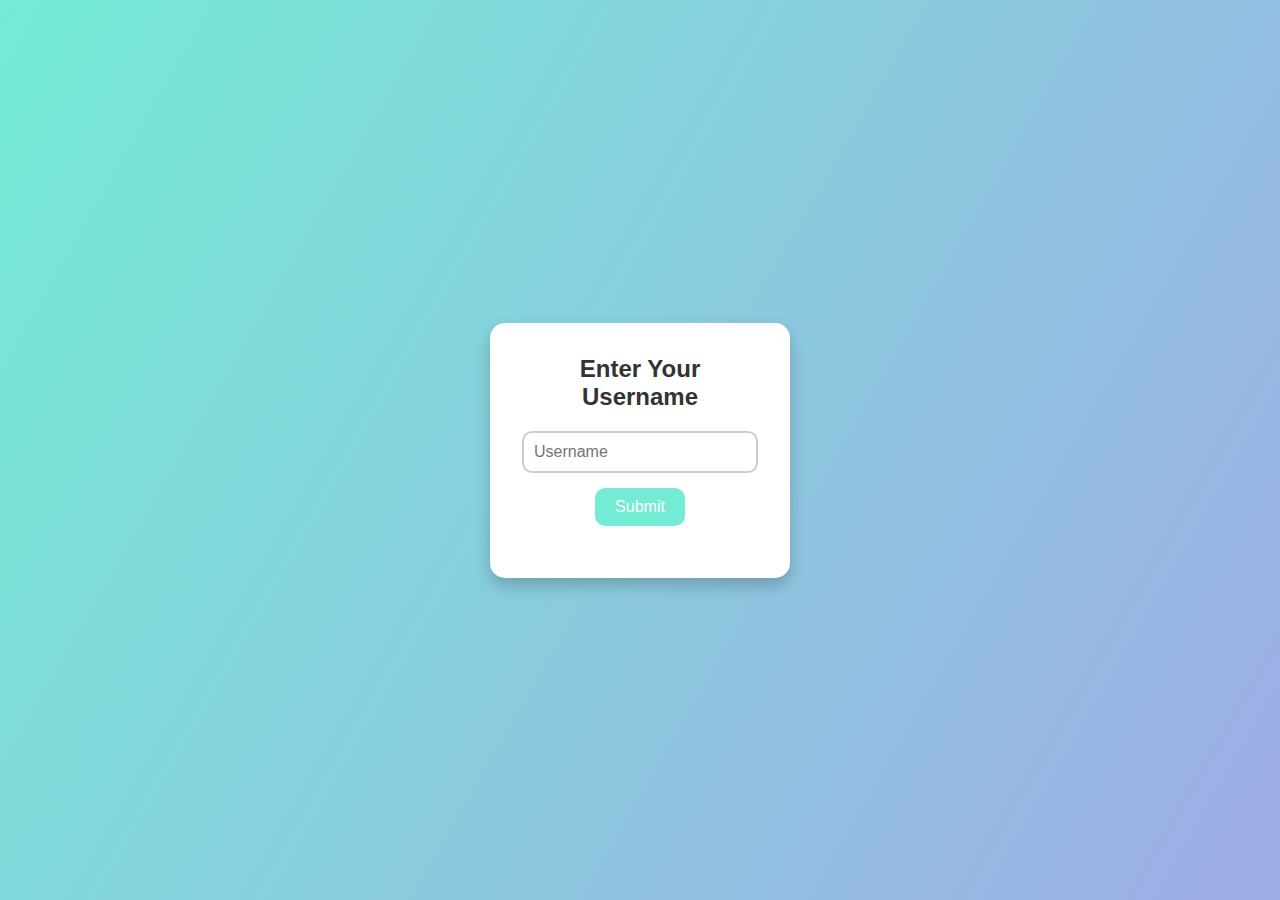
<file: index.html>
<!DOCTYPE html>
<html lang="en">
<head>
  <meta charset="UTF-8" />
  <meta name="viewport" content="width=device-width, initial-scale=1.0" />
  <title>Username Input</title>
  <link rel="stylesheet" href="style.css" />
</head>
<body> 
  

  <div class="container">
    <h2 id="sita">Enter Your Username</h2>
    <input type="text" id="username" placeholder="Username" />
    <button id="submitBtn">Submit</button> 
    <h2 id="idk"></h2> 
    <button id="envy"><a href="main.html" id="apple">Next</a></button>
  </div> 
  <script src = "logic.js"></script>
</body>
</html>
</file>
<file: style.css>
/* Reset default margin and padding */
* {
  margin: 0;
  padding: 0;
  box-sizing: border-box;
}

body {
  font-family: 'Poppins', sans-serif;
  background: linear-gradient(120deg, #74ebd5, #9face6);
  height: 100vh;
  display: flex;
  justify-content: center;
  align-items: center;
}

.container {
  background-color: white;
  padding: 2rem;
  border-radius: 15px;
  box-shadow: 0 8px 16px rgba(0, 0, 0, 0.2);
  text-align: center;
  width: 300px;
}

.container h2 {
  margin-bottom: 20px;
  color: #333;
}

input[type="text"] {
  width: 100%;
  padding: 10px;
  margin-bottom: 15px;
  border: 2px solid #ccc;
  border-radius: 10px;
  font-size: 1rem;
}

input[type="text"]:focus {
  border-color: #74ebd5;
  outline: none;
}

button {
  padding: 10px 20px;
  background-color: #74ebd5;
  border: none;
  color: white;
  font-size: 1rem;
  border-radius: 10px;
  cursor: pointer;
  transition: background-color 0.3s ease;
}

button:hover {
  background-color: #5ac3c3; 
  animation: bounce 2s ease;
} 
@keyframes bounce {
     0%, 20%, 50%, 80%, 100% {
        transform: translateY(0rem);
     } 
     40% {
        transform: translateY(-0.3rem);
      } 
      60% {
        transform: translateY(1rem);
       }
} 
#envy {
   overflow: hidden; 
   max-height: 0; 
   display: none; 
   background-color: blue; 
   color: white;
}  
#envy:hover {
   background-color: rgba(0, 0, 255, 0.603)
}
#envy.Open {
     max-height: max-content; 
   display: block; 
} 
#apple {
  color: white;
} 
@media (max-width: 400px) {
  .container {
    width: 90%;
    padding: 1rem;
  }

  input[type="text"],
  button {
    font-size: 0.9rem;
  }
}
</file>
